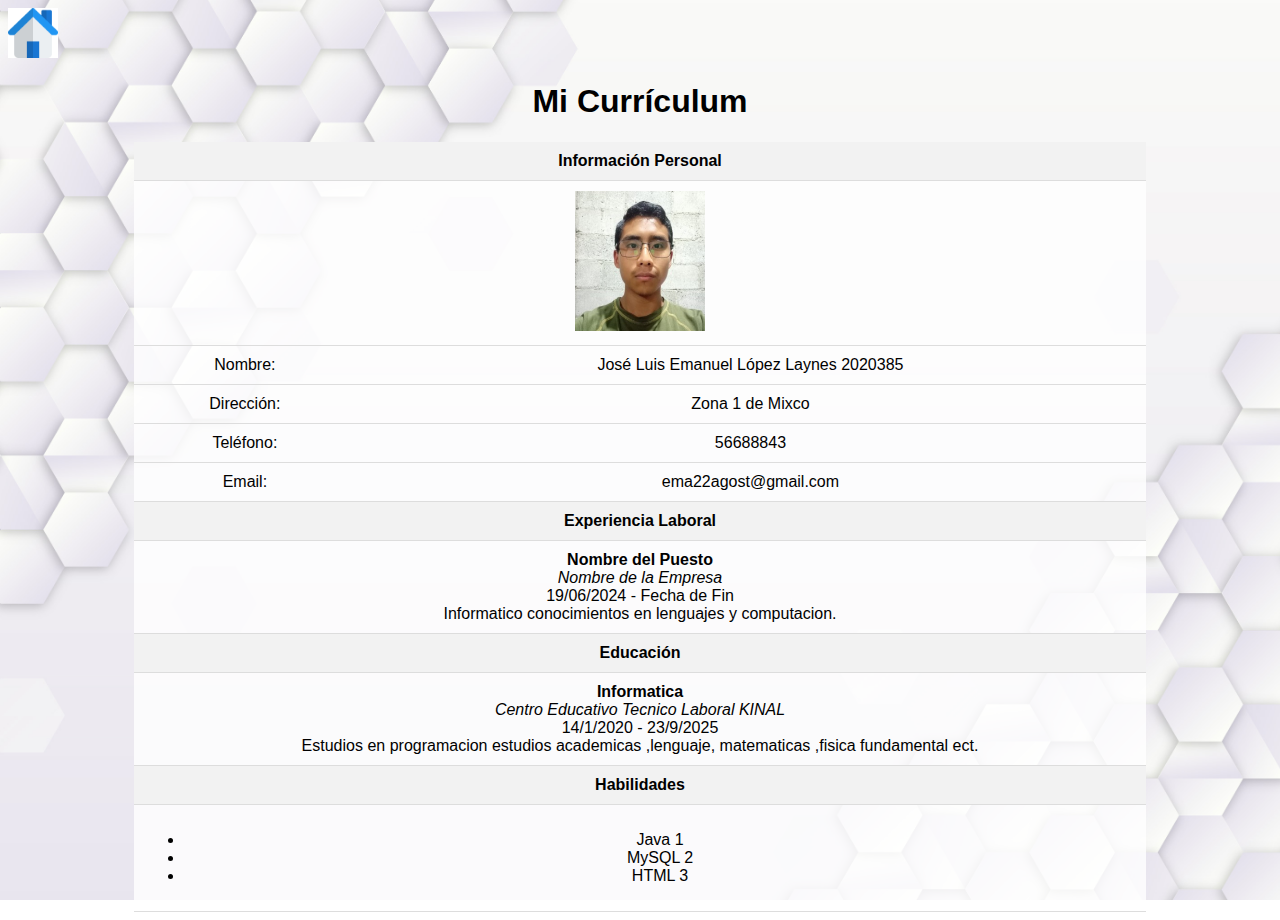
<file: Laboratorio2Grupo6.html>
<!DOCTYPE html>
<html lang="es">
<head>
<meta charset="UTF-8">
<meta name="viewport" content="width=device-width, initial-scale=1.0">
<title>Mi Currículum</title>
<link rel="shortcut icon" href="Imagen/Logo.jpg">
<style>
    .boton-transparente {
        display: inline-block;
        width: 50px;
        height: 50px;
        background-image: url('Imagen/Casa.jpg');
        background-size: cover;
        background-repeat: no-repeat;
        border: none;
        cursor: pointer;
    }

        body {
            font-family: Arial, sans-serif;
            background-image: url('Imagen/12.jpg'); 
            background-size: cover; 
            background-repeat: no-repeat; 
            background-attachment: fixed; 
        }
        h1 {
            text-align: center;
        }
        table {
            width: 80%;
            border-collapse: collapse;
            background-color: rgba(255, 255, 255, 0.8);
            margin: auto; 
        }
        th, td {
            padding: 10px;
            text-align: center; 
            border-bottom: 1px solid #ddd;
        }
        th {
            background-color: #f2f2f2;
        }
        .profile-image {
            text-align: center;
        }
</style>
</head>
<body>
<a href="../index.html" class="boton-transparente"></a>
<h1>Mi Currículum</h1>
<table>
<tr>
<th colspan="2">Información Personal</th>
</tr>
<tr class="profile-image">
<td colspan="2"><img src="Imagen/FotoMia.png" width="130" height="140" alt="Foto de José Luis Emanuel López Laynes"></td>
</tr>
<tr>
<td>Nombre:</td>
<td>José Luis Emanuel López Laynes 2020385</td>
</tr>
<tr>
<td>Dirección:</td>
<td>Zona 1 de Mixco</td>
</tr>
<tr>
<td>Teléfono:</td>
<td>56688843</td>
</tr>
<tr>
<td>Email:</td>
<td>ema22agost@gmail.com</td>
</tr>
<tr>
<th colspan="2">Experiencia Laboral</th>
</tr>
<tr>
<td colspan="2">
<strong>Nombre del Puesto</strong><br>
<em>Nombre de la Empresa</em><br>
<span>19/06/2024 - Fecha de Fin</span><br>
            Informatico conocimientos en lenguajes y computacion.
</td>
</tr>
<!-- Puedes agregar más filas para más experiencias laborales -->
<tr>
<th colspan="2">Educación</th>
</tr>
<tr>
<td colspan="2">
<strong>Informatica</strong><br>
<em>Centro Educativo Tecnico Laboral KINAL</em><br>
<span>14/1/2020 - 23/9/2025</span><br>
            Estudios en programacion estudios academicas ,lenguaje, matematicas ,fisica fundamental ect.
</td>
</tr>
<!-- Puedes agregar más filas para más educación -->
<tr>
<th colspan="2">Habilidades</th>
</tr>
<tr>
<td colspan="2">
<ul>
<li>Java 1</li>
<li>MySQL 2</li>
<li>HTML 3</li>
<!-- Puedes agregar más habilidades -->
</ul>
</td>
</tr>
</table>
 
</body>
</html>
</file>
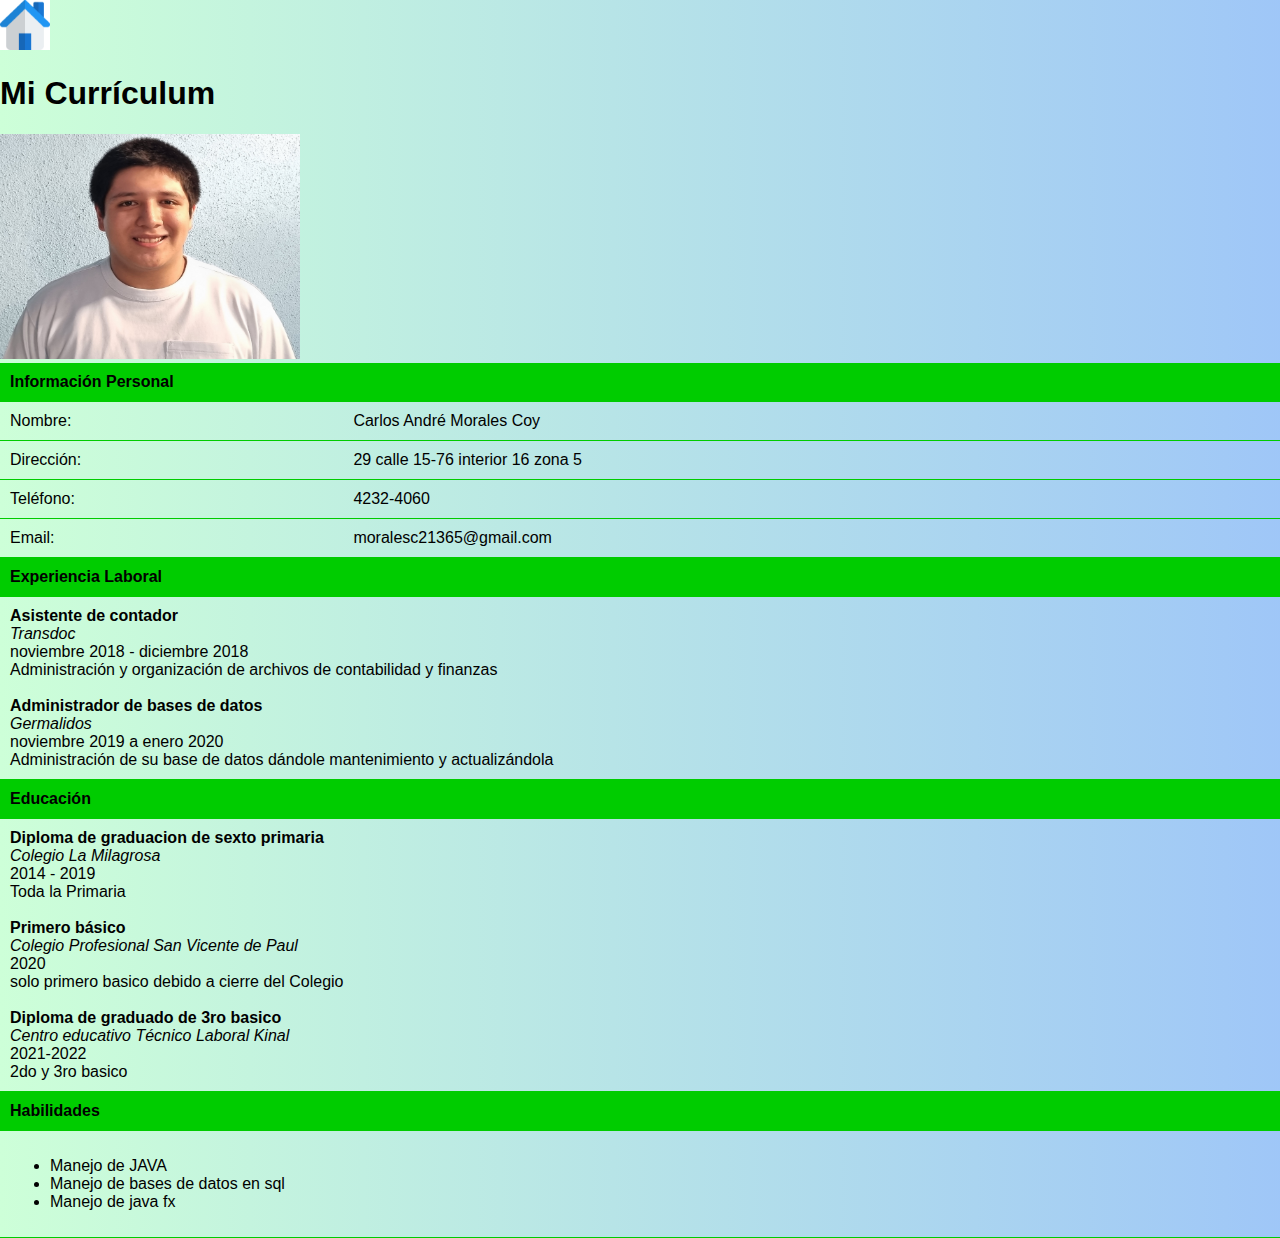
<file: Group_HoteleriaIN5BM-carlos-2021365/Laboratorio2Grupo6.html>
<!DOCTYPE html>
<html lang="es">
    <head>
        <link rel="stylesheet" type="text/css" href="Fondo.css">
            <meta charset="UTF-8">
            <meta name="viewport" content="width=device-width, initial-scale=1.0">
            <link rel="shortcut icon" href="logo.png">
            <title>Mi Currículum</title>
        <style> 
            .boton-transparente{
            display: inline-block;
            width: 50px;
            height: 50px;
            background-image: url(recursos/home.jpeg);
            background-size: cover;
            background-repeat: no-repeat;
            border: none;
            cursor: pointer;
            }
            body {
                font-family: Arial, sans-serif;
            }
            table {
                width: 100%;
                border-collapse: collapse;
            }
            th, td {
                padding: 10px;
                text-align: left;
                border-bottom: 1px solid #00cc00;
            }
            th {
                background-color: #00cc00;
            }
            
        </style>
    </head>
<body>
    <a href="../index.html" class="boton-transparente"></a>
    <h1>Mi Currículum</h1>
    <img src="recursos/foto.jpg" width="300" height="225">
    <table>
        <tr>
            <th colspan="2">Información Personal</th>
    </tr>
    <tr>
        <td>Nombre:</td>
        <td>Carlos André Morales Coy</td>
    </tr>
    <tr>
        <td>Dirección:</td>
        <td>29 calle 15-76 interior 16 zona 5</td>
    </tr>
    <tr>
        <td>Teléfono:</td>
        <td>4232-4060</td>
    </tr>
    <tr>
        <td>Email:</td>
        <td>moralesc21365@gmail.com</td>
    </tr>
    <tr>
        <th colspan="2">Experiencia Laboral</th>
    </tr>
    <tr>
        <td colspan="2">
        <strong>Asistente de contador</strong><br>
        <em>Transdoc</em><br>
        <span>noviembre 2018 - diciembre 2018</span><br>
                Administración y organización de archivos de contabilidad y finanzas
                <br>
                <br>
        <strong>Administrador de bases de datos </strong><br>
        <em>Germalidos</em><br>
        <span>noviembre 2019 a enero 2020</span><br>
                Administración de su base de datos   dándole mantenimiento y actualizándola 
        </td>
    </tr>
    <tr>
        <th colspan="2">Educación</th>
    </tr>
    <tr>
        <td colspan="2">
        <strong>Diploma de graduacion de sexto primaria</strong><br>
        <em>Colegio La Milagrosa</em><br>
        <span>2014 - 2019</span><br>
                Toda la Primaria
                <br>
                <br>
        <strong>Primero básico</strong><br>
        <em>Colegio Profesional San Vicente de Paul</em><br>
        <span>2020</span><br>
                solo primero basico debido a cierre del Colegio
                <br>
                <br>
        <strong>Diploma de graduado de 3ro basico</strong><br>
        <em>Centro educativo Técnico Laboral Kinal</em><br>
        <span>2021-2022</span><br>
                2do y 3ro basico 
        </td>
    </tr>
    <tr>
        <th colspan="2">Habilidades</th>
    </tr>
    <tr>
        <td colspan="2">
        <ul>
        <li>Manejo de JAVA</li>
        <li>Manejo de bases de datos en sql</li>
        <li>Manejo de java fx</li>
        </ul>
        </td>
    </tr>
    </table>
 
</body>   

</html>
</file>
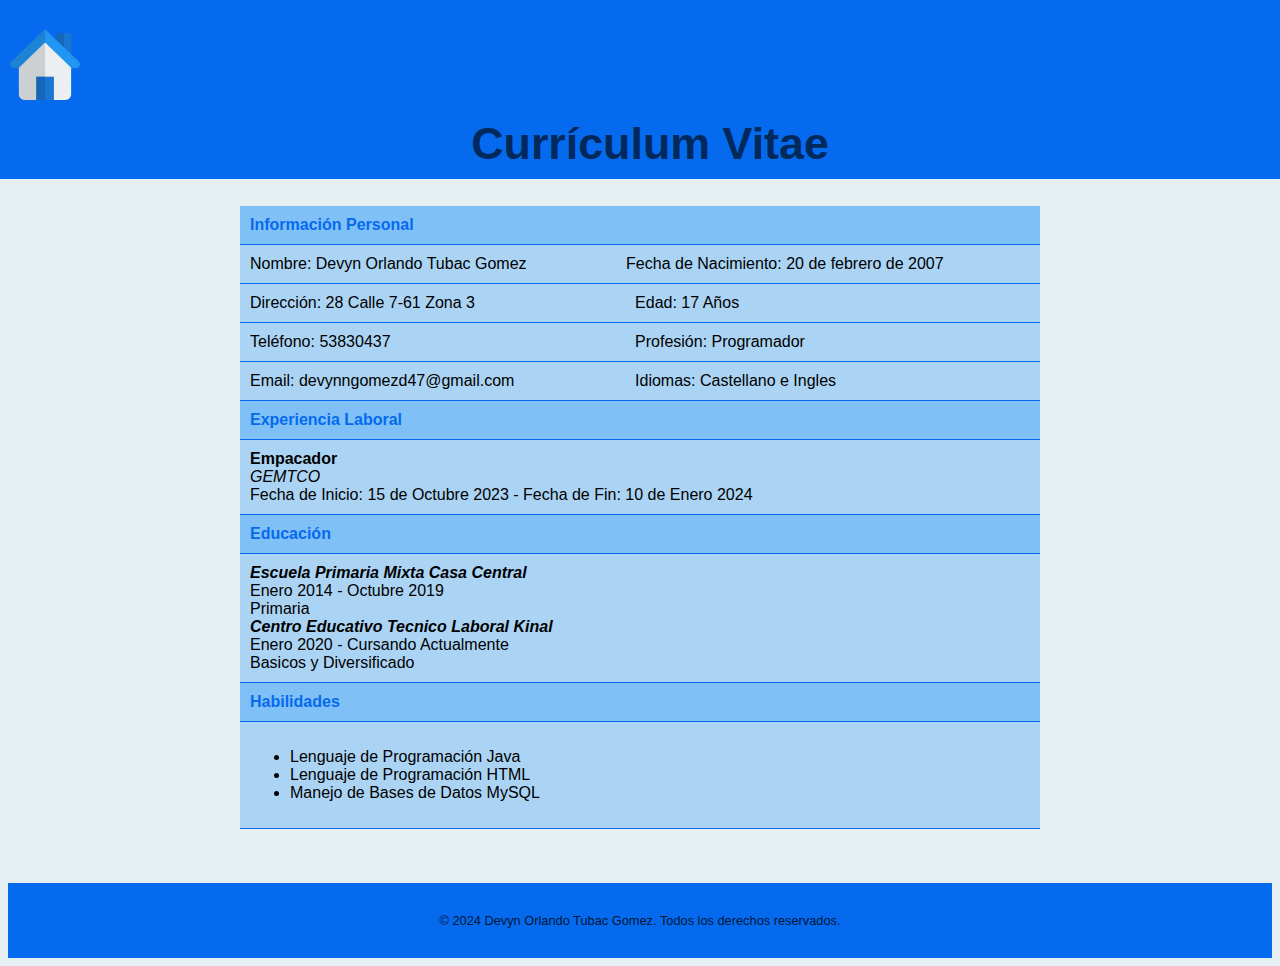
<file: Group_HoteleriaIN5BM-devyn_2020247/Laboratorio2Grupo6.html>
<!DOCTYPE html>
<html lang="es">

<head>
    <link rel="stylesheet" type="text/css" href="cv_css.css">
    <meta charset="UTF-8">
    <meta name="viewport" content="width=device-width, initial-scale=1.0">
    <link rel="shortcut icon" href="images/logoEquipo.png">
    <title>Currículum Devyn</title>
</head>

<body>
    <div class="top-footer">
        <a href="../index.html" class="boton-transparente"></a>
        <div class="content"></div>
        <font color="#056aee">
            <h1 style="color: #02295c; font-size: 3.5em; margin-top: 5px;">Currículum Vitae</h1>
        </font>
    </div>
    </div>
    <br>
    <br>
    <br>
    <br>
    <br>
    <br>
    <br>
    <br>
    <br>
    <br>
    <br>
    <table class="table">
        <tr class="th">
            <th class="th" colspan="2">
                <font color="#056aee">Información Personal</font>
            </th>
        </tr>
        <tr class="th">
            <td class="td">Nombre: Devyn Orlando Tubac Gomez</td>
            <td>Fecha de Nacimiento: 20 de febrero de 2007</td>
        </tr>
        <tr class="th">
            <td class="td">Dirección: 28 Calle 7-61 Zona 3</td>
            <td class="td">Edad: 17 Años</td>
        </tr>
        <tr class="th">
            <td class="td">Teléfono: 53830437</td>

            <td class="td">Profesión: Programador</td>
        </tr>
        <tr class="th">
            <td class="td">Email: devynngomezd47@gmail.com</td>
            <td class="td">Idiomas: Castellano e Ingles</td>
        </tr>
        <tr class="th">
            <th class="th" colspan="2">
                <font color="#056aee">Experiencia Laboral</font>
            </th>
        </tr>
        <tr class="th">
            <td class="td" colspan="2">
                <strong>Empacador</strong><br>
                <em>GEMTCO</em><br>
                <span>Fecha de Inicio: 15 de Octubre 2023 - Fecha de Fin: 10 de Enero 2024 </span><br>
            </td>
        </tr>
        <tr class="th">
            <th class="th" colspan="2">
                <font color="#056aee">Educación</font>
            </th>
        </tr>
        <tr class="th">
            <td class="td" colspan="2">
                <strong><em>Escuela Primaria Mixta Casa Central</em><br></strong>
                <span>Enero 2014 - Octubre 2019</span><br>
                Primaria
                <br>
                <strong><em>Centro Educativo Tecnico Laboral Kinal</em><br></strong>
                <span>Enero 2020 - Cursando Actualmente</span><br>
                Basicos y Diversificado
            </td>
        </tr>
        <tr class="th">
            <th class="th" olspan="2">
                <font color="#056aee">Habilidades</font>
            </th>
            <th class="th" olspan="2"></th>
        </tr>
        <tr class="th" class="td">
            <td class="td" colspan="2">
                <ul>
                    <li>Lenguaje de Programación Java</li>
                    <li>Lenguaje de Programación HTML</li>
                    <li>Manejo de Bases de Datos MySQL</li>
                </ul>
            </td>
        </tr>
    </table>
    <br>
    <br>
    <br>
    <footer style="background-color: #056aee; color: #001735; text-align: center; padding: 30px; font-size: 0.8em;">
        &copy; 2024 Devyn Orlando Tubac Gomez. Todos los derechos reservados.
    </footer>
</body>

</html>
</file>
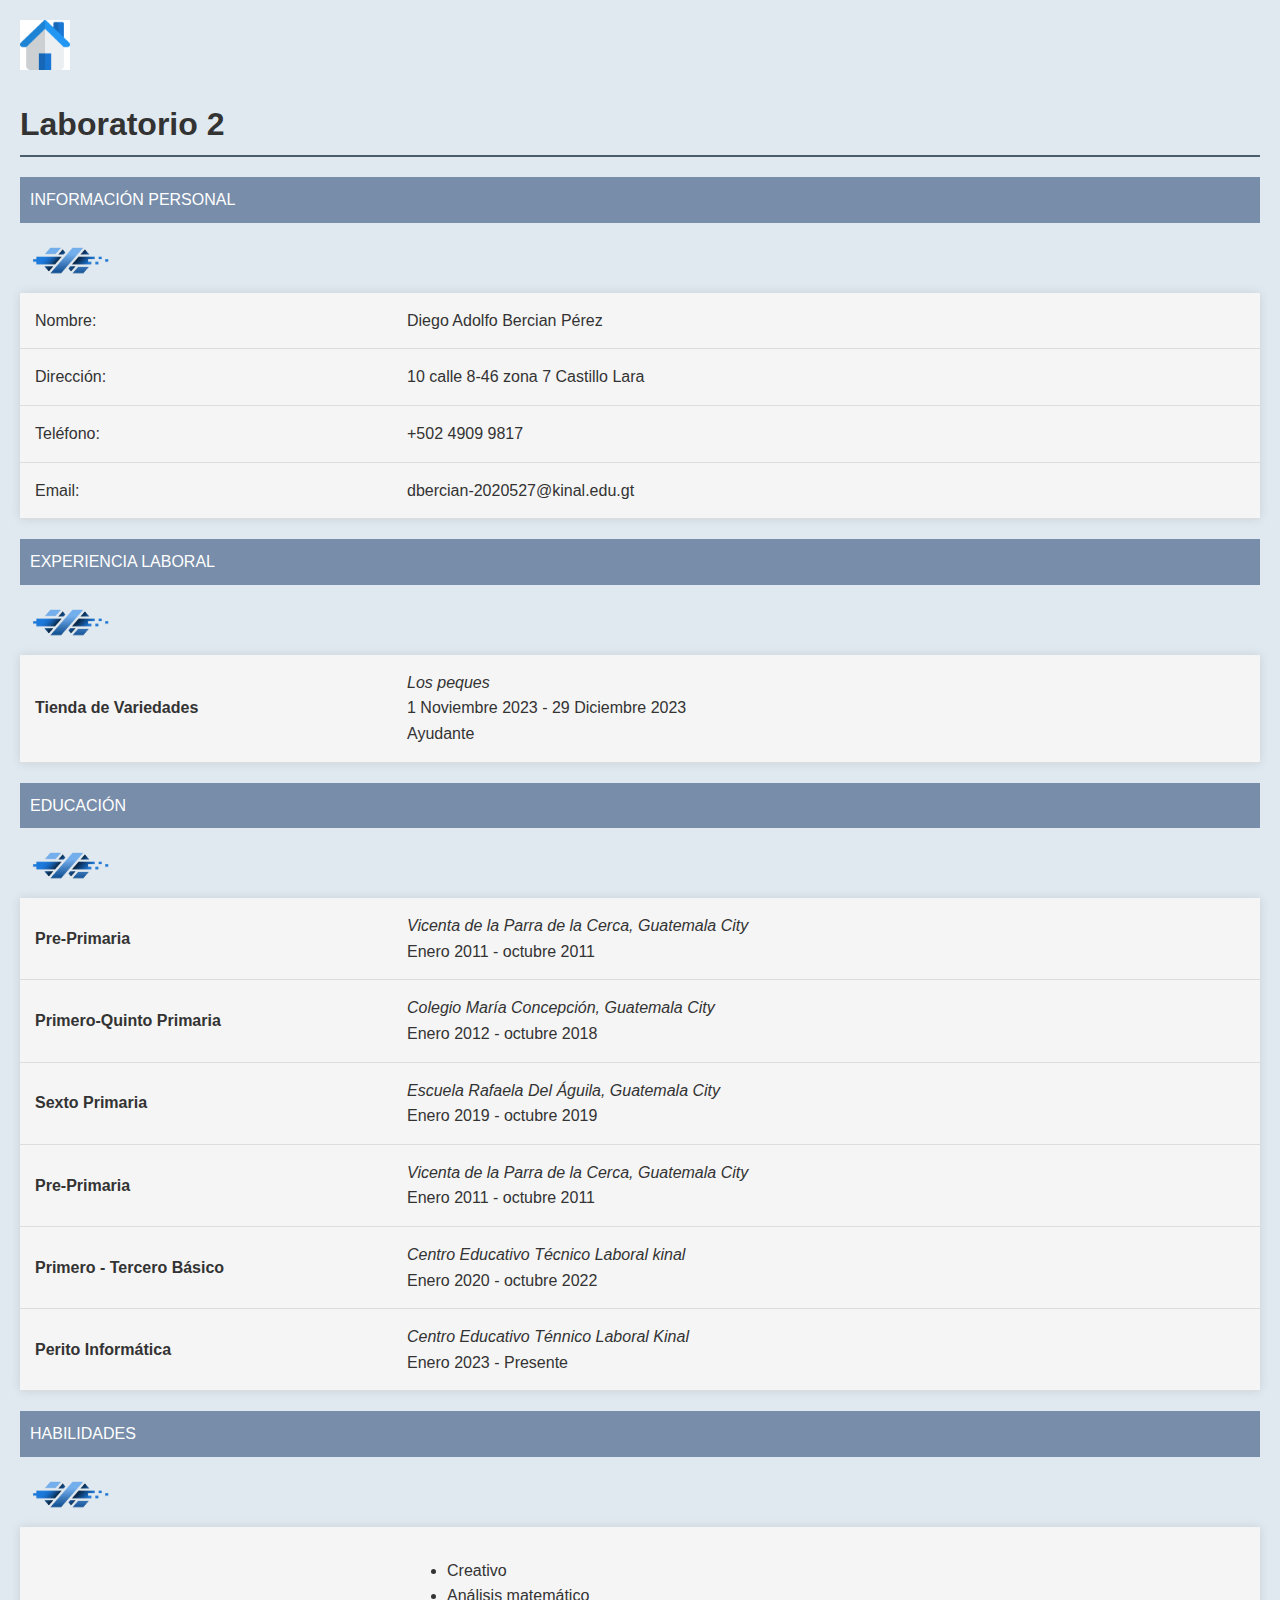
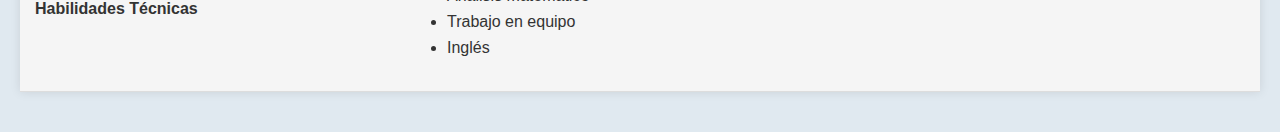
<file: Group_HoteleriaIN5BM-diego_2020527/Laboratorio2Grupo6.html>
<!DOCTYPE html>
<html>
<head>
    <meta charset="UTF-8">
    <meta name="viewport" content="width=device-width, initial-scale=1.0">
    <link rel="stylesheet" type="text/css" href="style.css">
    <title>Currículum Diego Bercian</title>
</head>
<body>

<a href="../index.html" class="boton-transparente"></a>
<h1>Laboratorio 2</h1>

<div class="div">Información Personal</div>
<img  class = "imagen" src="logo.png" width="80" height="40"> 
<table>
    <tr>
        <td style="width: 30%;">Nombre:</td>
        <td style="width: 70%;">Diego Adolfo Bercian Pérez</td>
    </tr>
    <tr>
        <td>Dirección:</td>
        <td>10 calle 8-46 zona 7 Castillo Lara</td>
    </tr>
    <tr>
        <td>Teléfono:</td>
        <td>+502 4909 9817</td>
    </tr>
    <tr>
        <td>Email:</td>
        <td>dbercian-2020527@kinal.edu.gt</td>
    </tr>
</table>

<div class="div">Experiencia Laboral</div>
<img  class = "imagen" src="logo.png" width="80" height="40"> 
<table>
    <tr>
        <td style="width: 30%;"><strong>Tienda de Variedades</strong></td>
        <td style="width: 70%;">
            <em>Los peques</em><br>
            <span>1 Noviembre 2023 - 29 Diciembre 2023</span><br>
            Ayudante
        </td>
    </tr>
</table>

<div class="div">Educación</div>
<img  class = "imagen" src="logo.png" width="80" height="40"> 
<table>
    <tr>
        <td style="width: 30%;"><strong>Pre-Primaria</strong></td>
        <td style="width: 70%;">
            <em>Vicenta de la Parra de la Cerca, Guatemala City</em><br>
            <span>Enero 2011 - octubre 2011</span><br>
        </td>
    </tr>
    <tr>
        <td style="width: 30%;"><strong>Primero-Quinto Primaria</strong></td>
        <td style="width: 70%;">
            <em>Colegio María Concepción, Guatemala City</em><br>
            <span>Enero 2012 - octubre 2018</span><br>
        </td>
    </tr>
    <tr>
        <td style="width: 30%;"><strong>Sexto Primaria</strong></td>
        <td style="width: 70%;">
            <em>Escuela Rafaela Del Águila, Guatemala City</em><br>
            <span>Enero 2019 - octubre 2019</span><br>
        </td>
        <tr>
        <td style="width: 30%;"><strong>Pre-Primaria</strong></td>
        <td style="width: 70%;">
            <em>Vicenta de la Parra de la Cerca, Guatemala City</em><br>
            <span>Enero 2011 - octubre 2011</span><br>
        </td>
    </tr>
    <tr>
        <td style="width: 30%;"><strong>Primero - Tercero Básico</strong></td>
        <td style="width: 70%;">
            <em>Centro Educativo Técnico Laboral kinal</em><br>
            <span>Enero 2020 - octubre 2022</span><br>
        </td>
    </tr>
    <tr>
        <td style="width: 30%;"><strong>Perito Informática</strong></td>
        <td style="width: 70%;">
            <em>Centro Educativo Ténnico Laboral Kinal</em><br>
            <span>Enero 2023 - Presente</span><br>
        </td>
    </tr>
    </tr>
</table>

<div class="div">Habilidades</div>
<img  class = "imagen" src="logo.png" width="80" height="40"> 
<table>
    <tr>
        <td style="width: 30%;"><strong>Habilidades Técnicas</strong></td>
        <td style="width: 70%;">
            <ul>
                <li>Creativo</li>
                <li>Análisis matemático</li>
                <li>Trabajo en equipo</li>
                <li>Inglés</li>
            </ul>
        </td>
    </tr>
</table>

</body>
</html>
</file>
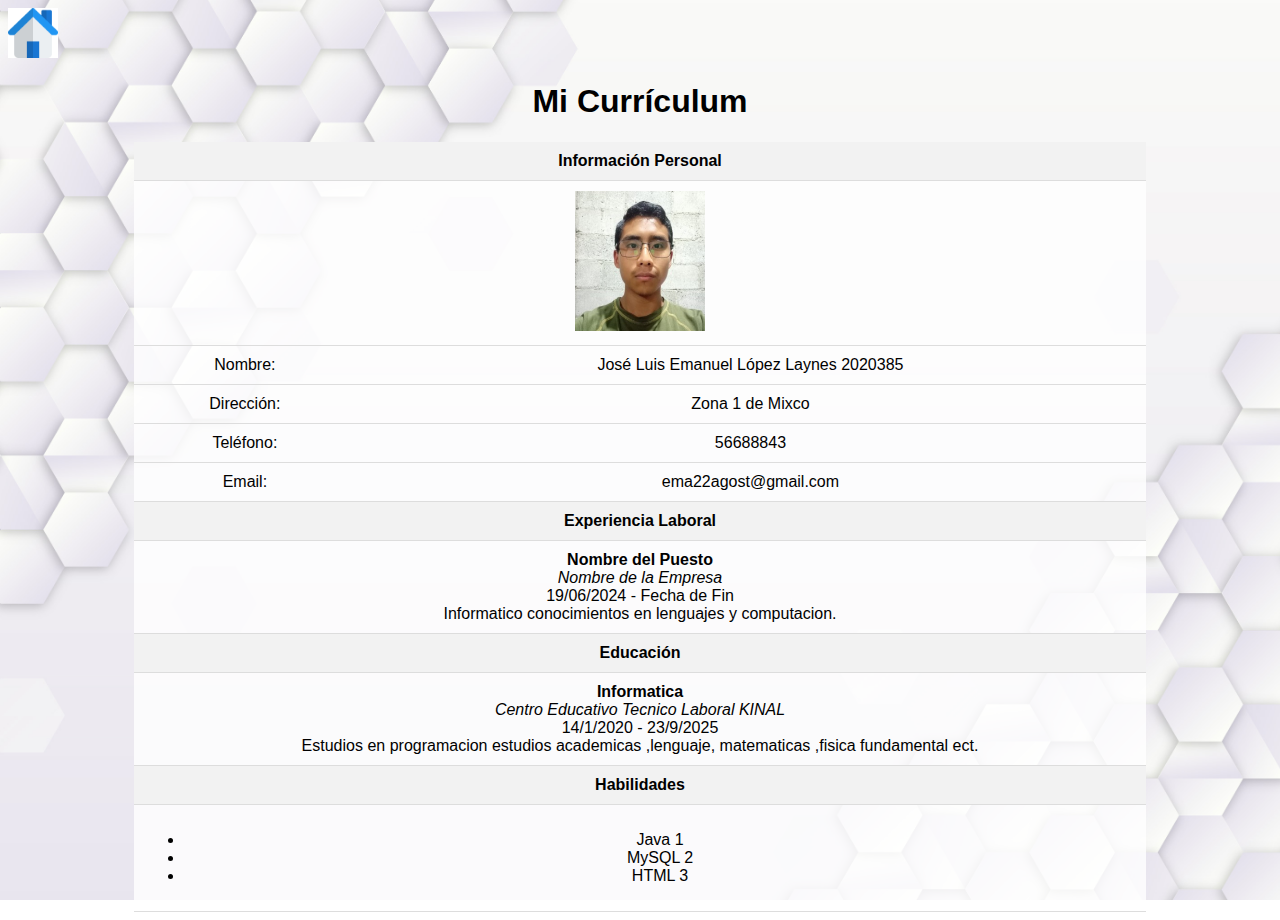
<file: Group_HoteleriaIN5BM-emanuel_2020385/Laboratorio2Grupo6.html>
<!DOCTYPE html>
<html lang="es">
<head>
<meta charset="UTF-8">
<meta name="viewport" content="width=device-width, initial-scale=1.0">
<title>Mi Currículum</title>
<link rel="shortcut icon" href="Imagen/Logo.jpg">
<style>
        .boton-transparente {
            display: inline-block;
            width: 50px;
            height: 50px;
            background-image: url('Imagen/Casa.jpg');
            background-size: cover;
            background-repeat: no-repeat;
            border: none;
            cursor: pointer;
        }

        body {
            font-family: Arial, sans-serif;
            background-image: url('Imagen/12.jpg'); 
            background-size: cover; 
            background-repeat: no-repeat; 
            background-attachment: fixed; 
        }
        h1 {
            text-align: center;
        }
        table {
            width: 80%;
            border-collapse: collapse;
            background-color: rgba(255, 255, 255, 0.8);
            margin: auto; 
        }
        th, td {
            padding: 10px;
            text-align: center; 
            border-bottom: 1px solid #ddd;
        }
        th {
            background-color: #f2f2f2;
        }
        .profile-image {
            text-align: center;
        }
</style>
</head>
<body>
<a href="../index.html" class="boton-transparente"></a>
<h1>Mi Currículum</h1>
<table>
<tr>
<th colspan="2">Información Personal</th>
</tr>
<tr class="profile-image">
<td colspan="2"><img src="Imagen/FotoMia.png" width="130" height="140" alt="Foto de José Luis Emanuel López Laynes"></td>
</tr>
<tr>
<td>Nombre:</td>
<td>José Luis Emanuel López Laynes 2020385</td>
</tr>
<tr>
<td>Dirección:</td>
<td>Zona 1 de Mixco</td>
</tr>
<tr>
<td>Teléfono:</td>
<td>56688843</td>
</tr>
<tr>
<td>Email:</td>
<td>ema22agost@gmail.com</td>
</tr>
<tr>
<th colspan="2">Experiencia Laboral</th>
</tr>
<tr>
<td colspan="2">
<strong>Nombre del Puesto</strong><br>
<em>Nombre de la Empresa</em><br>
<span>19/06/2024 - Fecha de Fin</span><br>
            Informatico conocimientos en lenguajes y computacion.
</td>
</tr>
<!-- Puedes agregar más filas para más experiencias laborales -->
<tr>
<th colspan="2">Educación</th>
</tr>
<tr>
<td colspan="2">
<strong>Informatica</strong><br>
<em>Centro Educativo Tecnico Laboral KINAL</em><br>
<span>14/1/2020 - 23/9/2025</span><br>
            Estudios en programacion estudios academicas ,lenguaje, matematicas ,fisica fundamental ect.
</td>
</tr>
<!-- Puedes agregar más filas para más educación -->
<tr>
<th colspan="2">Habilidades</th>
</tr>
<tr>
<td colspan="2">
<ul>
<li>Java 1</li>
<li>MySQL 2</li>
<li>HTML 3</li>
<!-- Puedes agregar más habilidades -->
</ul>
</td>
</tr>
</table>
 
</body>
</html>
</file>
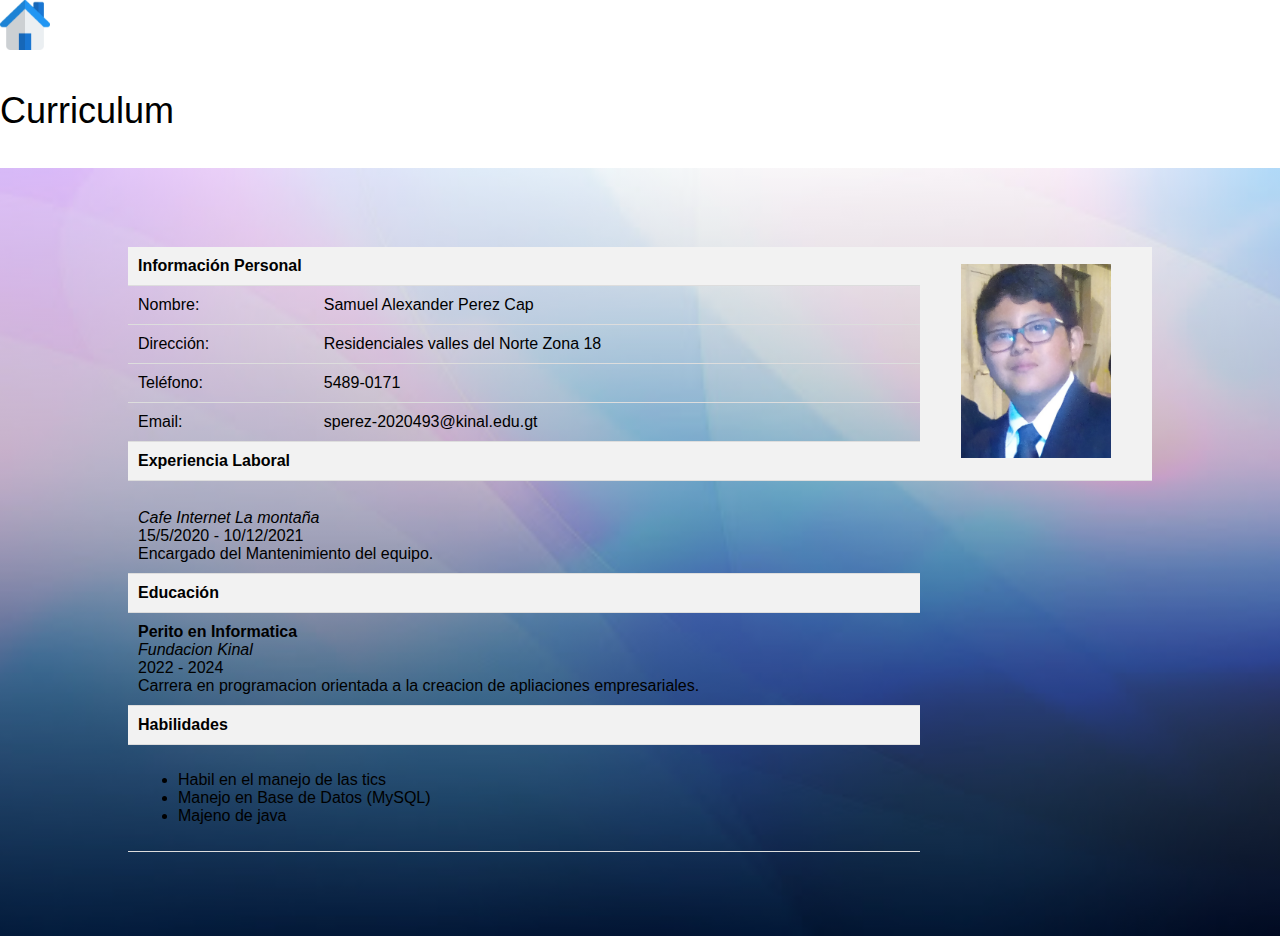
<file: Group_HoteleriaIN5BM-samuel_2020493/Laboratorio2Grupo6.html>
<!DOCTYPE html >
<html  lang =" en " >
<head>
    <style>
    .boton-transparente {
        display: inline-block;
        width: 50px;
        height: 50px;
        background-image: url('IMG/casa.jpg');
        background-size: cover;
        background-repeat: no-repeat;
        border: none;
        cursor: pointer;
    }
    </style>
    <link rel="shortcut icon" href="IMG/imagen.png">
    <link rel="stylesheet" href="estilos_fondo.css">
</head>
<body>
    <header>
        <a href="../index.html" class = "boton-transparente"></a>
        <div class="container">
            <p class="logo">Curriculum</p>
            <nav>
            </nav>
        </div>
    </header>

    <br>
    <br>
    <br>
    <br>
    <br>
    <br>
    <br>
    <section id="hero3">
        <style>
            body {
                font-family: Arial, sans-serif;
            }
            table {
                width: 100%;
                border-collapse: collapse;
            }
            th, td {
                padding: 10px;
                text-align: left;
                border-bottom: 1px solid #ddd;
            }
            th {
                background-color: #f2f2f2;
            }
    </style>
    </head>
    <body>
     <br>
     <br>
    <table>
    <tr>
    <th colspan="2">Información Personal</th>
    <th rowspan="6"><div align="center"><img src="IMG/foto.jpg" style="width: 150px;" ></div></th>
    </tr>
    <tr>
    <td>Nombre:</td>
    <td>Samuel Alexander Perez Cap</td>
    </tr>
    <tr>
    <td>Dirección:</td>
    <td>Residenciales valles del Norte Zona 18</td>
    </tr>
    <tr>
    <td>Teléfono:</td>
    <td>5489-0171</td>
    </tr>
    <tr>
    <td>Email:</td>
    <td>sperez-2020493@kinal.edu.gt</td>
    </tr>
    <tr>
    <th colspan="2">Experiencia Laboral</th>
    </tr>
    <tr>
    <td colspan="2">
    <strong></strong><br>
    <em>Cafe Internet La montaña</em><br>
    <span>15/5/2020 - 10/12/2021</span><br>
                Encargado del Mantenimiento del equipo.
    </td>
    </tr>
    <!-- Puedes agregar más filas para más experiencias laborales -->
    <tr>
    <th colspan="2">Educación</th>
    </tr>
    <tr>
    <td colspan="2">
    <strong>Perito en Informatica</strong><br>
    <em>Fundacion Kinal</em><br>
    <span>2022 - 2024</span><br>
                Carrera en programacion orientada a la creacion de apliaciones empresariales.
    </td>
    </tr>
    <!-- Puedes agregar más filas para más educación -->
    <tr>
    <th colspan="2">Habilidades</th>
    </tr>
    <tr>
    <td colspan="2">
    <ul>
    <li>Habil en el manejo de las tics</li>
    <li>Manejo en Base de Datos (MySQL)</li>
    <li>Majeno de java</li>
    <!-- Puedes agregar más habilidades -->
    </ul>
    </td>
    </tr>
    </table>
     
    </body>
  </section>

</body>
</html>
</file>
<file: Group_HoteleriaIN5BM-carlos-2021365/Fondo.css>
body{
    margin: 0;
    padding: 0;
    background: url(recursos/Fondo.png);
    background-position: 0 0,center;
}
</file>
<file: Group_HoteleriaIN5BM-devyn_2020247/cv_css.css>
body {
    font-family: Arial, sans-serif;
    background-color: #e6eff1;
}

.table {
    width: 100%;
    border-collapse: collapse;
    max-width: 800px;
    margin: 0 auto;
}

.th,
.td {
    padding: 10px;
    text-align: left;
    border-bottom: 1px solid #056aee;
}

.th {
    background-color: #0184ff41;
}

h1 {
    color: #056aee;
    font-size: 10em; 
    margin: 0; 
}

.top-footer {
    position: fixed;
    top: 0;
    left: 0;
    width: 100%;
    background-color: #056aee;
    color: white;
    text-align: center;
    padding: 10px;
    font-size: 0.8em;
    z-index: 1000;
}

.content {
    padding-top: 10px;
}

.boton-transparente {
    display: inline-block;
    width: 70px;
    height: 70px;
    background-image: url('images/iconoRegreso.png');
    background-size: cover;
    background-repeat: no-repeat;
    border: none;
    cursor: pointer;
    margin-right: 1800px;
    margin-top: 20px;
}
</file>
<file: Group_HoteleriaIN5BM-diego_2020527/style.css>
body {
    font-family: 'Segoe UI', Tahoma, Geneva, Verdana, sans-serif;
    background-color: #e0e9f0;
    color: #333;
    line-height: 1.6;
    margin: 0;
    padding: 20px;
}
h1 {
    color: #333;
    border-bottom: 2px solid #4b5c6b;
    padding-bottom: 5px;
    margin-bottom: 20px;
}
table {
    width: 100%;
    border-collapse: collapse;
    background-color: #fff;
    margin-bottom: 20px;
    box-shadow: 0 0 10px rgba(0,0,0,0.1);
}
th, td {
    padding: 15px;
    text-align: left;
    border-bottom: 1px solid #ddd;
}
th {
    background-color: #4b5c6b;
    color: #fff;
}
td {
    background-color: #f5f5f5;
}
.div {    
    background-color: #778da9;
    color: #fff;
    padding: 10px;
    margin-bottom: 10px;
    text-transform: uppercase;
}

.imagen{
    display: flex;
    justify-content: flex-end;
    align-items: flex-start;
    padding: 10px;
}

.boton-transparente {
    display: inline-block;
    width: 50px;
    height: 50px;
    background-image: url('recursos/Inicio.png');
    background-size: cover;
    background-repeat: no-repeat;
    border: none;
    cursor: pointer;
}
</file>
<file: Group_HoteleriaIN5BM-samuel_2020493/estilos_fondo.css>
*{
    box-sizing: border-box;
}

html{
    scroll-behavior: smooth;
}

body{
    font-family: 'Roboto', sans-serif;
    margin: 0;
    
}

h1{ font-size: 3.5em;}
p{ font-size: 2.25em;}

.container{
    max-width: 1400px;
    margin: auto;
}

header{
    background-color: rgb(255, 255, 255);
    
}

header .container{
    display: flex;
    flex-direction: column;
    align-items: center;
}

header nav{
    display: flex;
    flex-direction: column;
    text-align: center;
    padding-bottom: 25px;
}

header a{
    padding: 5px 12px;
    text-decoration: none;
    font-weight: bold;
    color: black;
}

header a:hover{
    color: rgb(0, 0, 0);
}



#hero3 {
    display: flex;
    align-items: center;
    justify-content: center;
    text-align: center;
    flex-direction: column;
    height: 90vh;
    background-image: linear-gradient(
        0deg,
        rgba(0, 0, 0, 0.5),
        rgba(255, 255, 255, 0.5)
    ), url("IMG/Fondo2.jpg");
    background-repeat: no-repeat;
    background-size: cover;
    background-position: center center;
    padding: 10%;
}



@media (min-width: 850px){
    header{
        position: fixed;
        width: 100%;
    }

    header .container{
        flex-direction: row;
        justify-content: space-between;
    }

    header nav{
        flex-direction: row;
        padding-bottom: 0;
        padding-right: 20px;
    }

    #hero h1{
        font-size: 5em;
    }

}
</file>
